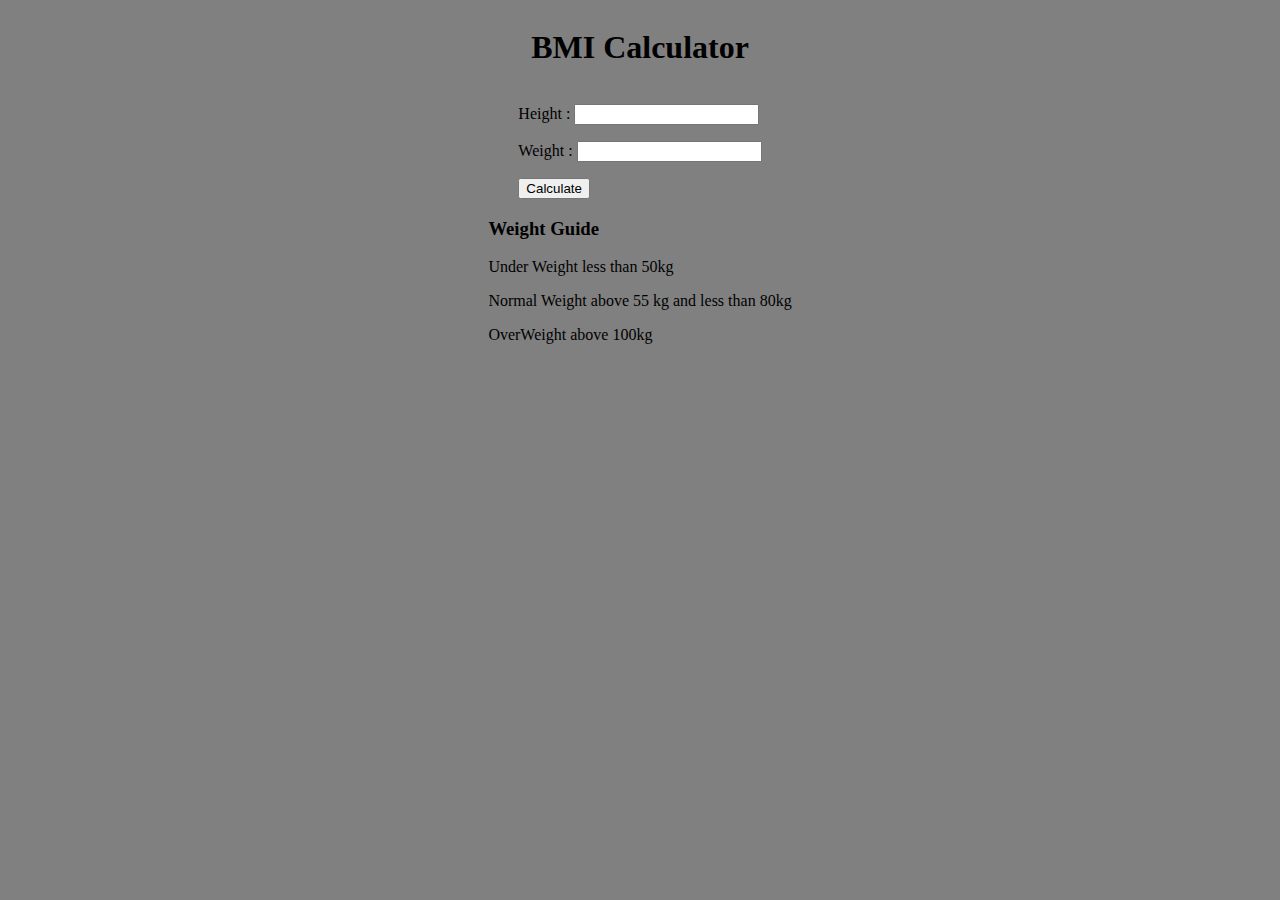
<file: BmiCalculator/index.html>
<!DOCTYPE html>
<html lang="en">
<head>
    <meta charset="UTF-8">
    <meta name="viewport" content="width=device-width, initial-scale=1.0">
    <title>BMI CALCULATOR</title>
    <link rel="stylesheet" href="styles.css"/>
</head>
<body>
    <div class="container">
        <h1>BMI Calculator</h1>
        <form>
            <p><label >Height :</label> <input type="text" id="height"/></p>
             <p><label>Weight :</label> <input type="text" id="weight"/></p>
             <button >Calculate</button>
             <div id="result"></div>
        </form>

        <div>
            <div>
                <h3>Weight Guide</h3>
                <p>Under Weight less than 50kg</p>
                <p>Normal Weight above 55 kg and less than 80kg</p>
                <p>OverWeight above 100kg</p>
            </div>
        </div>
    </div>
    <script src="logic.js"></script>
</body>
</html>
</file>
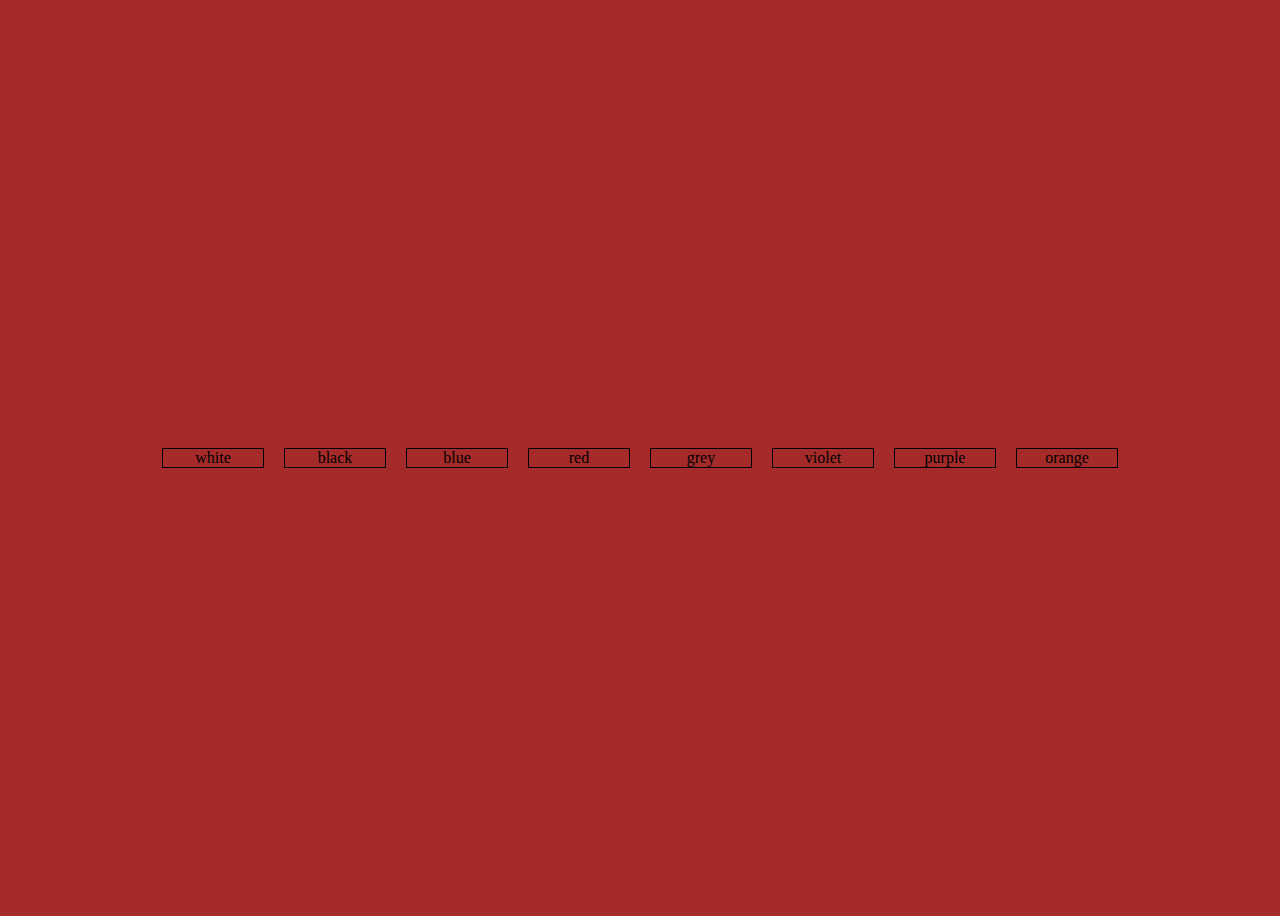
<file: ColorChanger/index.html>
<!DOCTYPE html>
<html lang="en">
<head>
    <meta charset="UTF-8">
    <meta name="viewport" content="width=device-width, initial-scale=1.0">
    <title>Document</title>
    <link rel="stylesheet" href="styles.css" />
</head>
<body >
    <div class="center">
        <span id="col" >white</span>
        <span id="col" >black</span>
        <span id="col" >blue</span>
        <span id="col" >red</span>
        <span id="col" >grey</span>
        <span id="col" >violet</span>
        <span id="col" >purple</span>
        <span id="col" >orange</span>
        
    </div>

     
    
    <script src="logic.js"></script>
    
</body>
</html>
</file>
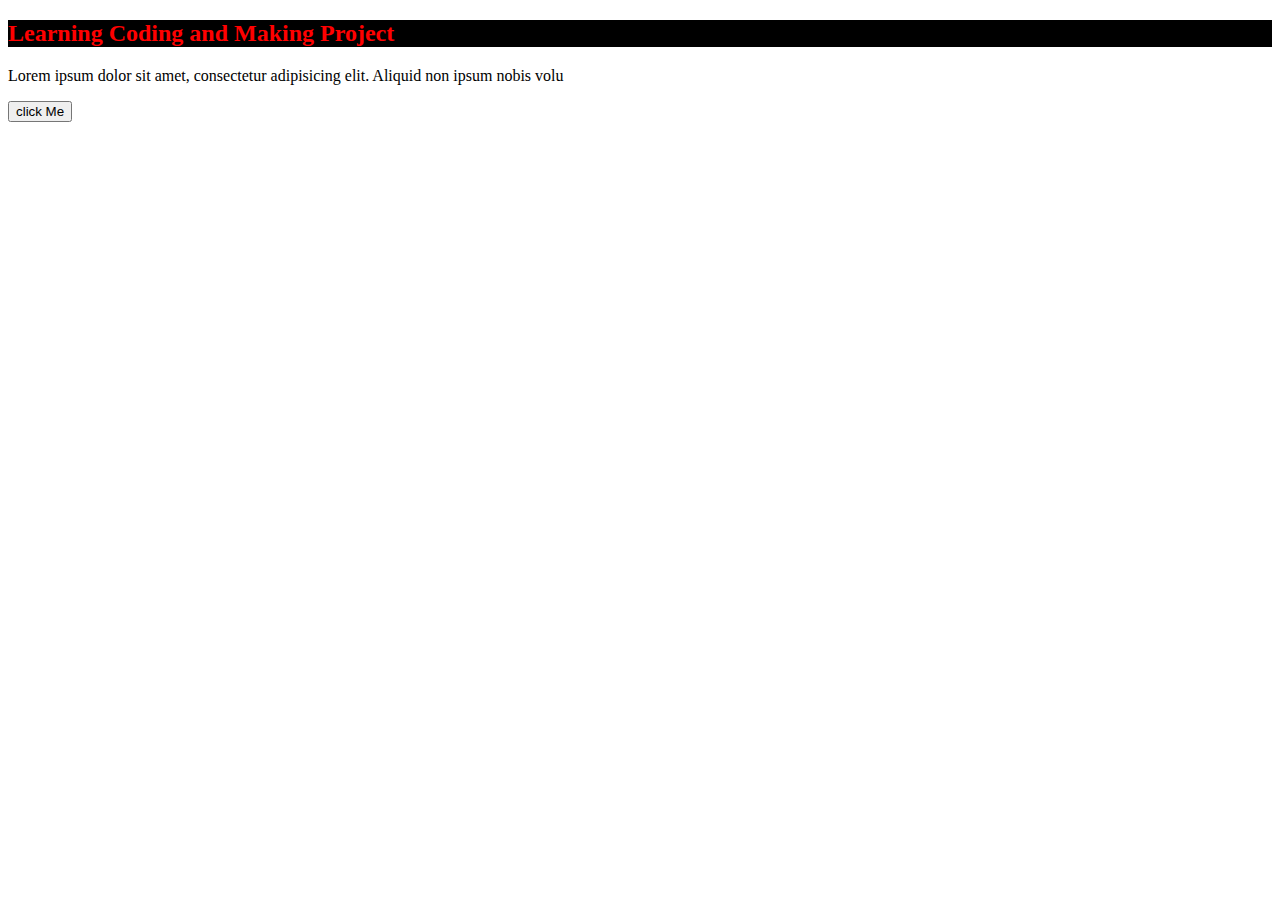
<file: Dom/index.html>
<!DOCTYPE html>
<html lang="en">
<head>
    <meta charset="UTF-8">
    <meta name="viewport" content="width=device-width, initial-scale=1.0">
    <title>DOM selector</title>
    <link rel="stylesheet" href="styles.css"/>
</head>
<body>
    <h2 id="heading">Learning Coding and Making Project</h2>
    <p>Lorem ipsum dolor sit amet, consectetur adipisicing elit. Aliquid non ipsum nobis volu</p>
    <button onclick="change">click Me</button>
    <script src="logic.js"></script>
</body>
</html>
</file>
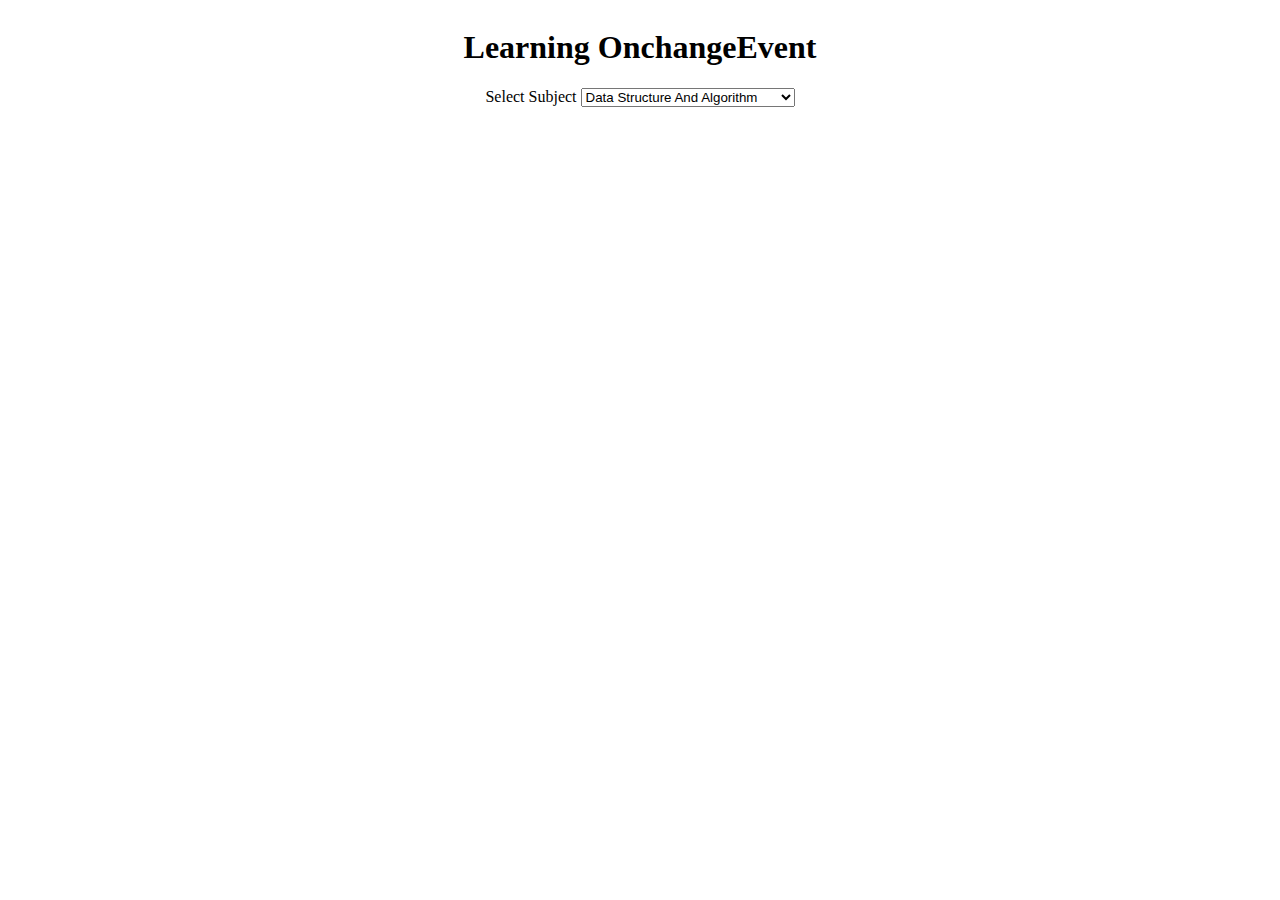
<file: events/onchange/index.html>
<!DOCTYPE html>
<html lang="en">
<head>
    <meta charset="UTF-8">
    <meta name="viewport" content="width=device-width, initial-scale=1.0">
    <title>OnChange</title>
    <link rel="stylesheet" href="styles.css">
</head>
<body>
    <h1>Learning OnchangeEvent</h1>
    <div>
        <label for="subjects" >Select Subject</label>
        <select id="subjects">
            
            <option value="Data Structure And Algorithm">Data Structure And Algorithm</option>
            <option value="Data Base Management System">Data Base Management System</option>
            <option value="Operating System">Operating System</option>
            <option value="Computers NetWorking">Computers NetWorking</option>
            <option value="System Designing">System Designing</option>
            <option value="Problem Solving">Problem Solving</option>
        </select>

        <p id="SelSubject"></p>
    </div>
    <script src="logic.js"></script>
</body>
</html>
</file>
<file: BmiCalculator/styles.css>
body{
    background-color: grey;
}

.container{
    display: flex;
    flex-direction: column;
    justify-content: center;
    align-items: center;
}
</file>
<file: ColorChanger/styles.css>
body{
    background-color: brown;
}


.center{
    display:flex;
    justify-content: center;
    align-items: center;
    height: 100vh;
    gap:20px;
}

#col{
    border:1px solid black;
    width:100px;
    text-align: center;

}
</file>
<file: Dom/styles.css>
#heading{
    color:red;
    background-color:black;  
    
}
</file>
<file: events/onchange/styles.css>
body{
    display: flex;
    justify-content: center;
    align-items: center;
    flex-direction: column;
}

#SelSubject{
    color: green;
}
</file>
